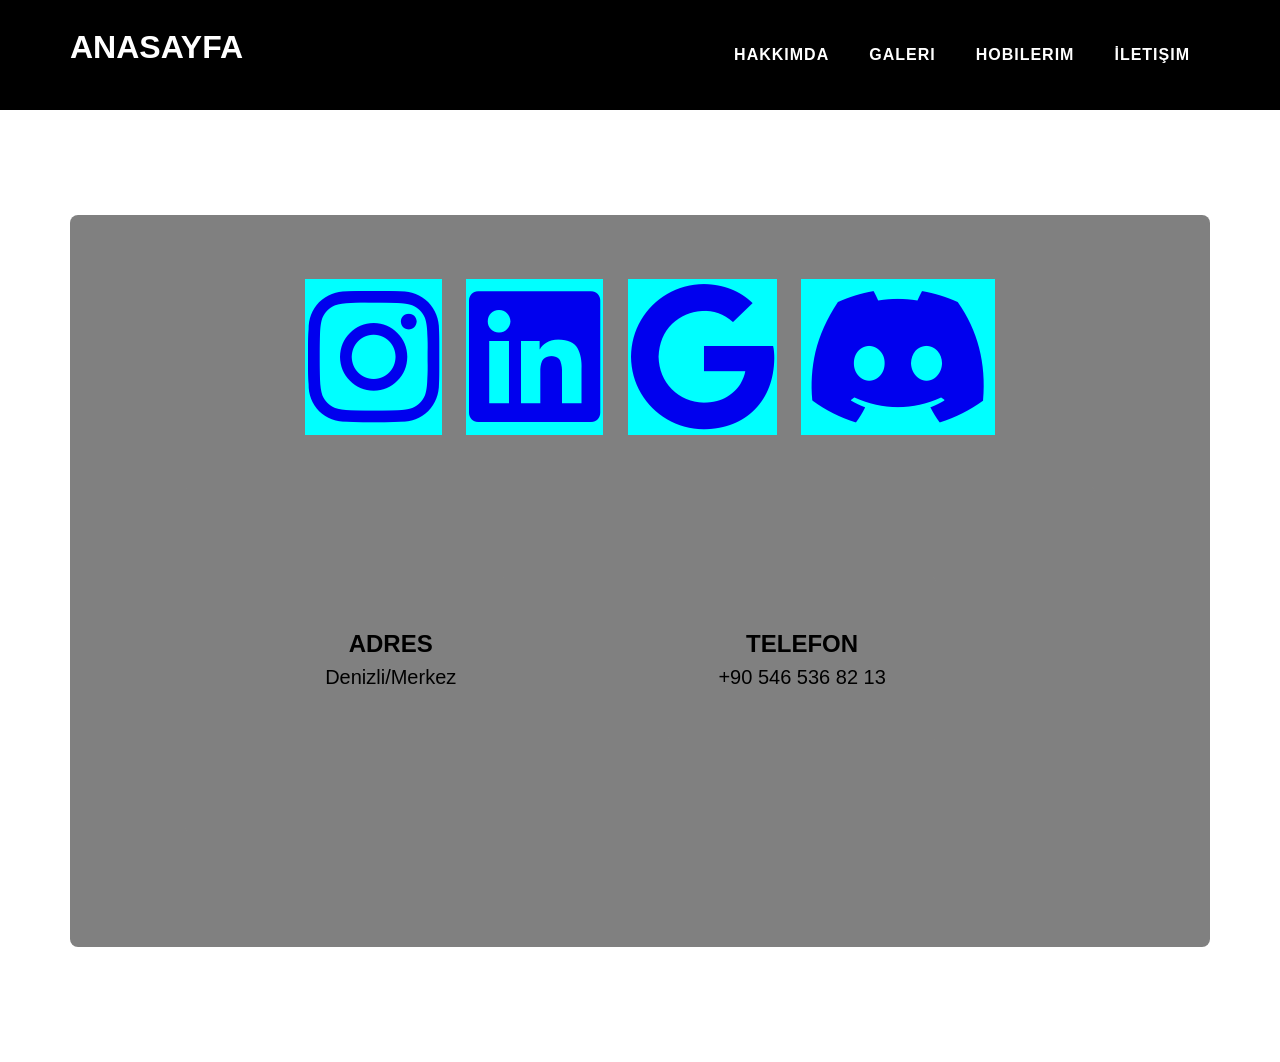
<file: index-4.html>
<!DOCTYPE html>
<html lang="en">
<head>
    <meta charset="UTF-8">
    <title>İletişim</title>
    <link rel="stylesheet" href="style.css">
  <link rel="stylesheet" href="https://cdnjs.cloudflare.com/ajax/libs/font-awesome/6.2.1/css/all.min.css" integrity="sha512-MV7K8+y+gLIBoVD59lQIYicR65iaqukzvf/nwasF0nqhPay5w/9lJmVM2hMDcnK1OnMGCdVK+iQrJ7lzPJQd1w==" crossorigin="anonymous" referrerpolicy="no-referrer" />

</head>
<body>
  <nav>
        <div  class="container clearfix">
            <div id="logo-box">
                <a href="index.html" class="logo text-uppercase">Anasayfa</a>
            </div>
            <div id="nav-links">
                <ul>
                    <li class="nav-item" style="color: gray;">
                        <a href="index-1.html" class="nav-link text-uppercase">Hakkımda</a>
                    </li>
                    <li class="nav-item">
                        <a href="index-2.html" class="nav-link text-uppercase">Galeri</a>
                    </li>
                    <li class="nav-item">
                        <a href="index-3.html" class="nav-link text-uppercase">Hobilerim</a>
                    </li>
                    <li class="nav-item">
                        <a href="index-4.html" class="nav-link text-uppercase">İletişim</a>
                    </li>
                    
                </ul>
            </div>
        </div>
    </nav>
    <header style="padding-top: 215px;">
        <div style=" border-radius: 0.5em; padding: 5%;" class="container" >
            <a style="margin-left:20px; font-size: 150px; background-color: aqua; padding: 3px;" href="https://www.instagram.com/_halil.akkaya/" class="fa-brands fa-instagram"></a>
            <a style="margin-left:20px; font-size: 150px; background-color: aqua; padding: 3px;" href="https://www.linkedin.com/in/halil-akkaya-b14586241/" class="fa-brands fa-linkedin"></a>
            <a style="margin-left:20px; font-size: 150px; background-color: aqua; padding: 3px;" href="halilakkayatr@gmail.com" class="fa-brands fa-google"></a>
            <a style="margin-left:20px; font-size: 150px; background-color: aqua; padding: 3px;" href="discord.gg/Zedlonn#7880" class="fa-brands fa-discord"></a>
            <div style="display: flex;">
            <div style="margin-left: 5%;" id="adres">
                <h2>ADRES</h2>
                <p style="font-size: 20px;">
                    Denizli/Merkez 
                </p>
            </div>
            <div style="margin-left: 15%;" id="adres">
                <h2>TELEFON</h2>
                <p style="font-size: 20px;">
                    +90 546 536 82 13 
                </p>
            </div>
        </div>
        </div>
    </header>
     
</body>
</html>
</file>
<file: style.css>
*{
    padding: 0 ;
    margin: 0 ;
    box-sizing: border-box;
}
html{
    font-size: 10px;
}
body{
    font-family: Arial,Helvetica,sans-serif;
    font-size: 1.6rem;
    font-weight: 400;
    line-height: 1.5;
    background: #fff;
}
nav{
    width: 100%;
    font-family: Roboto, Arial, sans-serif;
    background-color: Black;
    color: #fff;
    padding-top: 2.3rem;
    padding-bottom: 2.3rem;
    position: fixed;
    
}
a{
    text-decoration: none;
}
ul{
    list-style-type: none;
}
ol{
    list-style-type: none;
}
.img-fluid{
    min-width: 10%;
    max-width:  40%;
    height: auto;
}
.clearfix::after{
    content: "";
    display: block;
    clear: both;
}
.container{
    display: block; 
    width: 97%; 
    margin:auto;
    padding-left: 5rm;   
}
.text-uppercase{
    text-transform: uppercase;
}
@media (min-width: 576px){
    .container{
        max-width: 540px;
    }
}
@media (min-width: 768px){
    .container{
        max-width: 720px;
    }
}
@media (min-width: 992px){
    .container{
        max-width: 960px;
    }
}
@media (min-width: 1200px){
    .container{
        max-width: 1140px;
    }
}
@media (min-width: 1500px){
    .container{
        max-width: 1430px;
    }
}
@media (min-width: 1800px){
    .container{
        max-width: 1770px;
    }
}

#logo-box{
    float: left;
}
#logo-box .logo{
    color: #fff;
    font-weight: 700;
    font-size: 3.2rem;
    transition: color 0.3s;
    
}
#logo-box .logo:hover{
    color:gray;
}
#nav-links{
    float: right;
}
#nav-links .nav-item{
    float:left;
    margin: 0.4rem;
}
#nav-links .nav-link{
    color: white;
    font-size: 1.6rem;
    font-weight: 700;
    display: block;
    padding:1.6rem;
    letter-spacing: 0.1rem;
    transition: color 0.3s;
}
#nav-links .nav-link:hover{
    color: gray;
}
header{
    background-color: white;
    height: auto;
    padding-top:215px;
    padding-bottom: 115px;
    text-align: center;
}
header div{
    background-color: gray;
    padding:50px;
    margin: 5%;
    border-radius: 0.5em;
}
</file>
